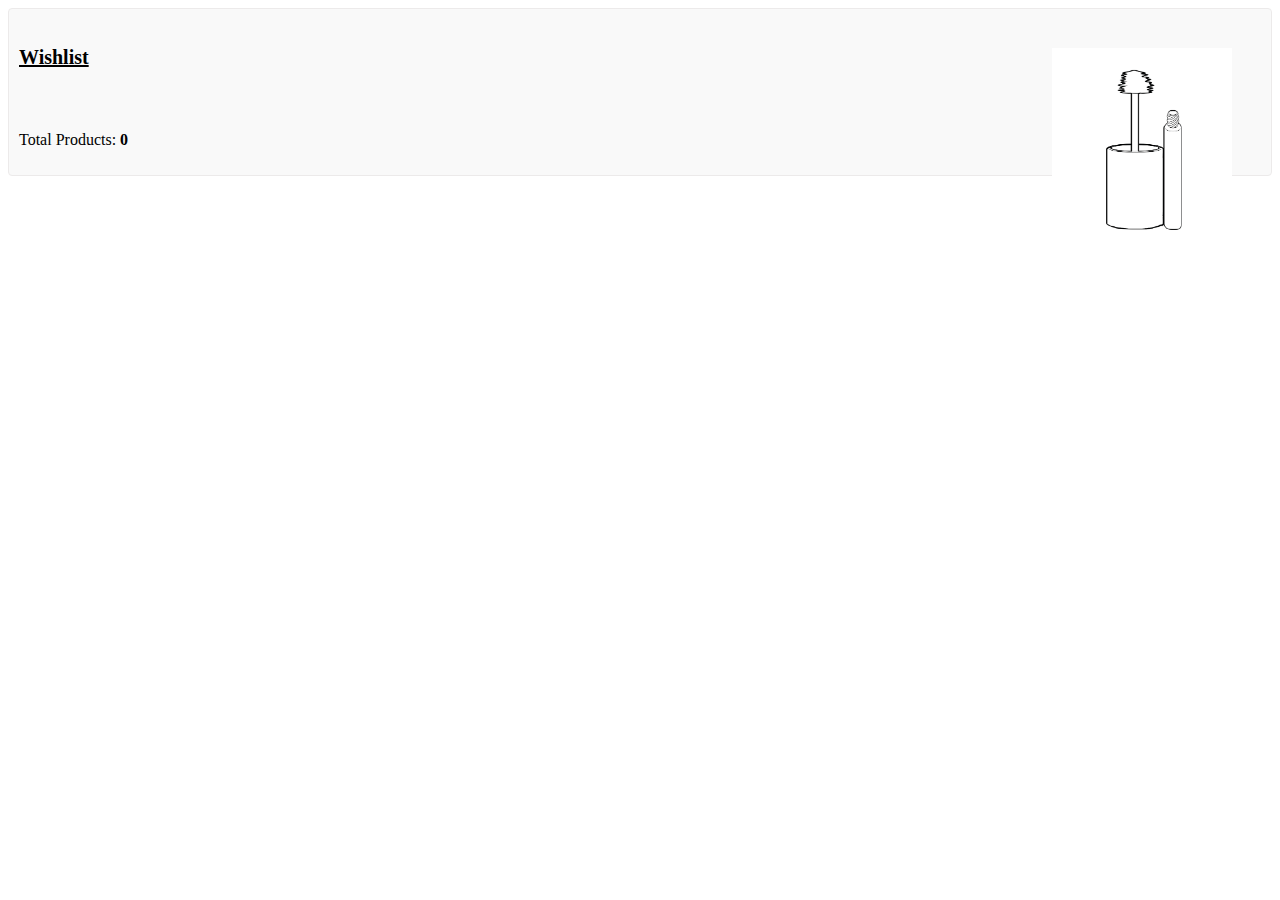
<file: Makeup App/html/wishlist.html>
<!DOCTYPE html>
<html lang="en">
<head>
    <meta charset="UTF-8">
    <meta http-equiv="X-UA-Compatible" content="IE=edge">
    <meta name="viewport" content="width=device-width, initial-scale=1.0">
    <title>Wishlist</title>
    <link rel="stylesheet" type="text/css" href="wishlist.css">
</head>
<body>
    <div class="wishlist-dropdown">
        <div class="wishlist-heading">
          <h4>Wishlist</h4>
        </div>
        <ul id="wishlist-items" class="wishlist-items">
        </ul>
        <div class="wishlist-footer">
          <p>Total Products: <span class="wishlist-count">0</span></p>
        </div>
      </div>

    <div class="image-lip">
    <img src="lip.gif" alt="gif-2">
    </div>

      <script src = "wishlist.js"></script>   
</body>
</html>
</file>
<file: Makeup App/html/wishlist.css>
/* Wishlist container */
.wishlist-dropdown {
    background-color: #f9f9f9;
    border: 1px solid rgb(236, 234, 234);
    border-radius: 4px;
    padding: 10px;
  }
  
  /* Wishlist heading */
  .wishlist-heading {
    display: flex;
    align-items: center;
    justify-content: space-between;
    margin-bottom: 10px;
    color: black;
    font-size: 20px;
    text-decoration: underline;
  }
  
  /* Wishlist items */
  .wishlist-items {
    list-style: none;
    padding: 0;
    margin: 0;
  }
  
  /* Single wishlist item */
  .wishlist-item {
    display: flex;
    align-items: center;
    margin-bottom: 10px;
  }
  
  .wishlist-item img {
    width: 150px;
    height: 150px;
    object-fit: cover;
    margin-right: 10px;
  }
  
  /* Wishlist footer */
  .wishlist-footer {
    display: flex;
    justify-content: space-between;
    margin-top: 20px;
  }
  
  /* Wishlist count */
  .wishlist-count {
    font-weight: bold;
    color: black;
  }
  
  .view-all-btn:hover {
    background-color: #0056b3;
  }
 
  .image-lip {
    position: fixed;
    top: 0;
    right: 0;
    padding: 3rem;
  }
  
  .image-lip img {
    width: 180px;
    height: 190px;
  }
</file>
